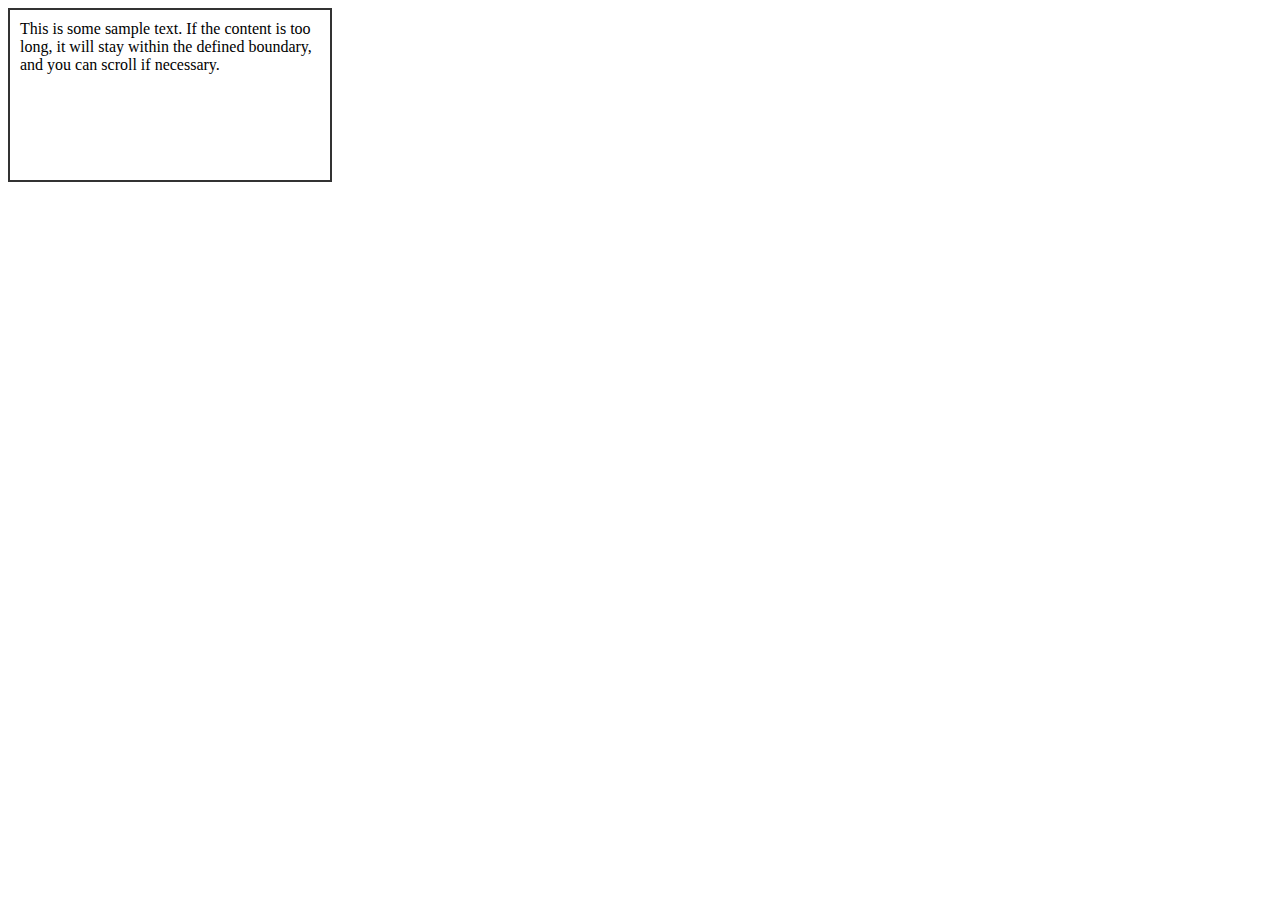
<file: Workshop 3/index.html>
<!DOCTYPE html>
<html lang="en">
<head>
    <meta charset="UTF-8">
    <meta name="viewport" content="width=device-width, initial-scale=1.0">
    <title>Text Boundary Example</title>
    <style>
        .text-box {
            width: 300px;         /* Set the width of the boundary */
            height: 150px;        /* Optional: Set the height */
            padding: 10px;        /* Add padding inside the box */
            border: 2px solid #333; /* Add a border for visual boundary */
            overflow: auto;       /* Ensure overflowing content is scrollable */
            word-wrap: break-word; /* Break long words if necessary */
        }
    </style>
</head>
<body>
    <div class="text-box">
        This is some sample text. If the content is too long, it will stay within the defined boundary, and you can scroll if necessary.
    </div>
</body>
</html>
</file>
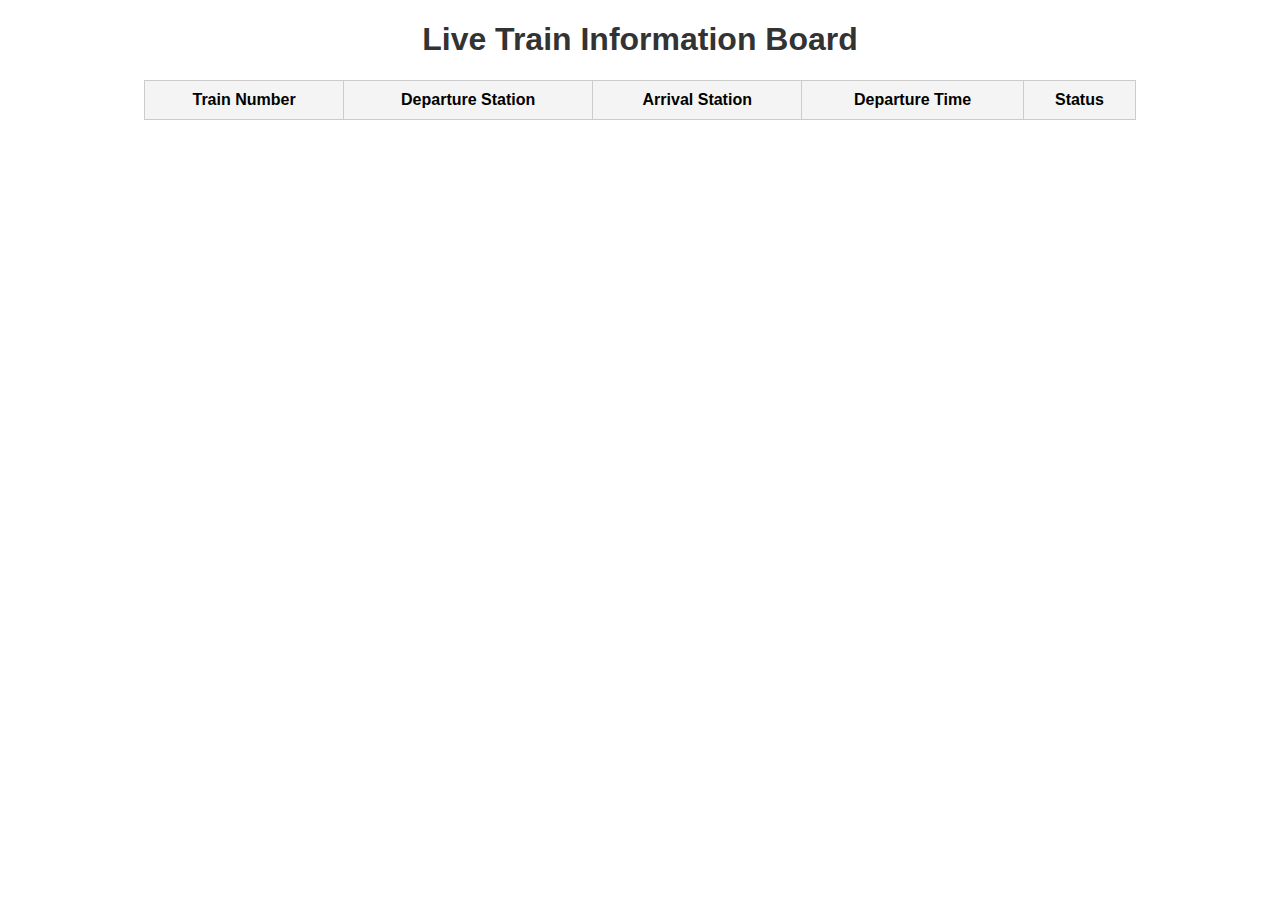
<file: Oefen klok/schaakbord.html>
<!DOCTYPE html>
<html lang="en">
<head>
    <meta charset="UTF-8">
    <meta name="viewport" content="width=device-width, initial-scale=1.0">
    <title>Train Board</title>
    <link rel="stylesheet" href="shaakbord.css">
</head>
<body>
    <h1>Live Train Information Board</h1>
    <table id="train-board">
        <thead>
            <tr>
                <th>Train Number</th>
                <th>Departure Station</th>
                <th>Arrival Station</th>
                <th>Departure Time</th>
                <th>Status</th>
            </tr>
        </thead>
        <tbody>
            <!-- Train data will be injected here by JavaScript -->
        </tbody>
    </table>

    <script src="klok.js"></script>
</body>
</html>
</file>
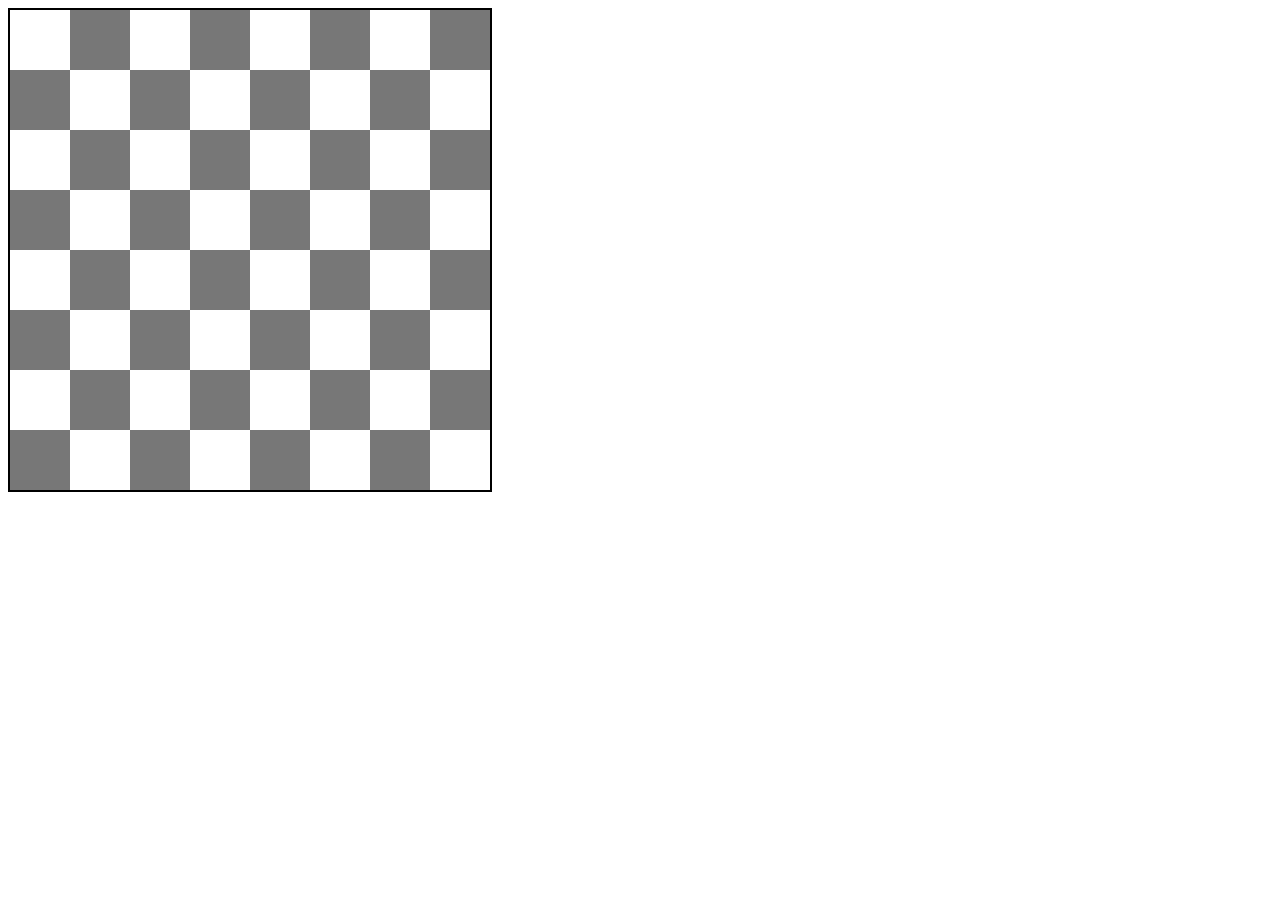
<file: Workshop 4/schaakbord.html>
<!DOCTYPE html>
<html lang="en">

<head>
    <meta name="viewport" content="width=device-width, initial-scale=1.0">
    <title>Workshop 3 - Schaakbord</title>
    <link rel="stylesheet" href="assets/css/shaakbord.css">
</head>

<body>
    <div id="schaakbord">
    </div>

    <script>
        const schaakbord = document.getElementById('schaakbord');
        for (let i = 0; i < 64; i++) {
            const square = document.createElement('div');
            if (Math.floor(i / 8) % 2 == i % 2) {
                square.classList.add('wit');  
            } else {
                square.classList.add('grijs');  
            }
            schaakbord.appendChild(square);
        }
    </script>
</body>

</html>
</file>
<file: Oefen klok/shaakbord.css>
/* style.css */
body {
    font-family: Arial, sans-serif;
    text-align: center;
    margin: 20px;
}

h1 {
    color: #333;
}

table {
    width: 80%;
    margin: 20px auto;
    border-collapse: collapse;
}

th, td {
    padding: 10px;
    border: 1px solid #ccc;
}

th {
    background-color: #f4f4f4;
}

tr:nth-child(even) {
    background-color: #f9f9f9;
}
</file>
<file: Workshop 4/assets/css/shaakbord.css>
#schaakbord {
    width: 480px;
    height: 480px;
    display: grid;
    grid-template-columns: repeat(8, 1fr);
    grid-template-rows: repeat(8, 1fr);
    border: 2px solid #000;
}

#schaakbord div {
    width: 60px;
    height: 60px;
}

.wit {
    background-color: #fff; 
}

.grijs {
    background-color: #777; 
}
</file>
